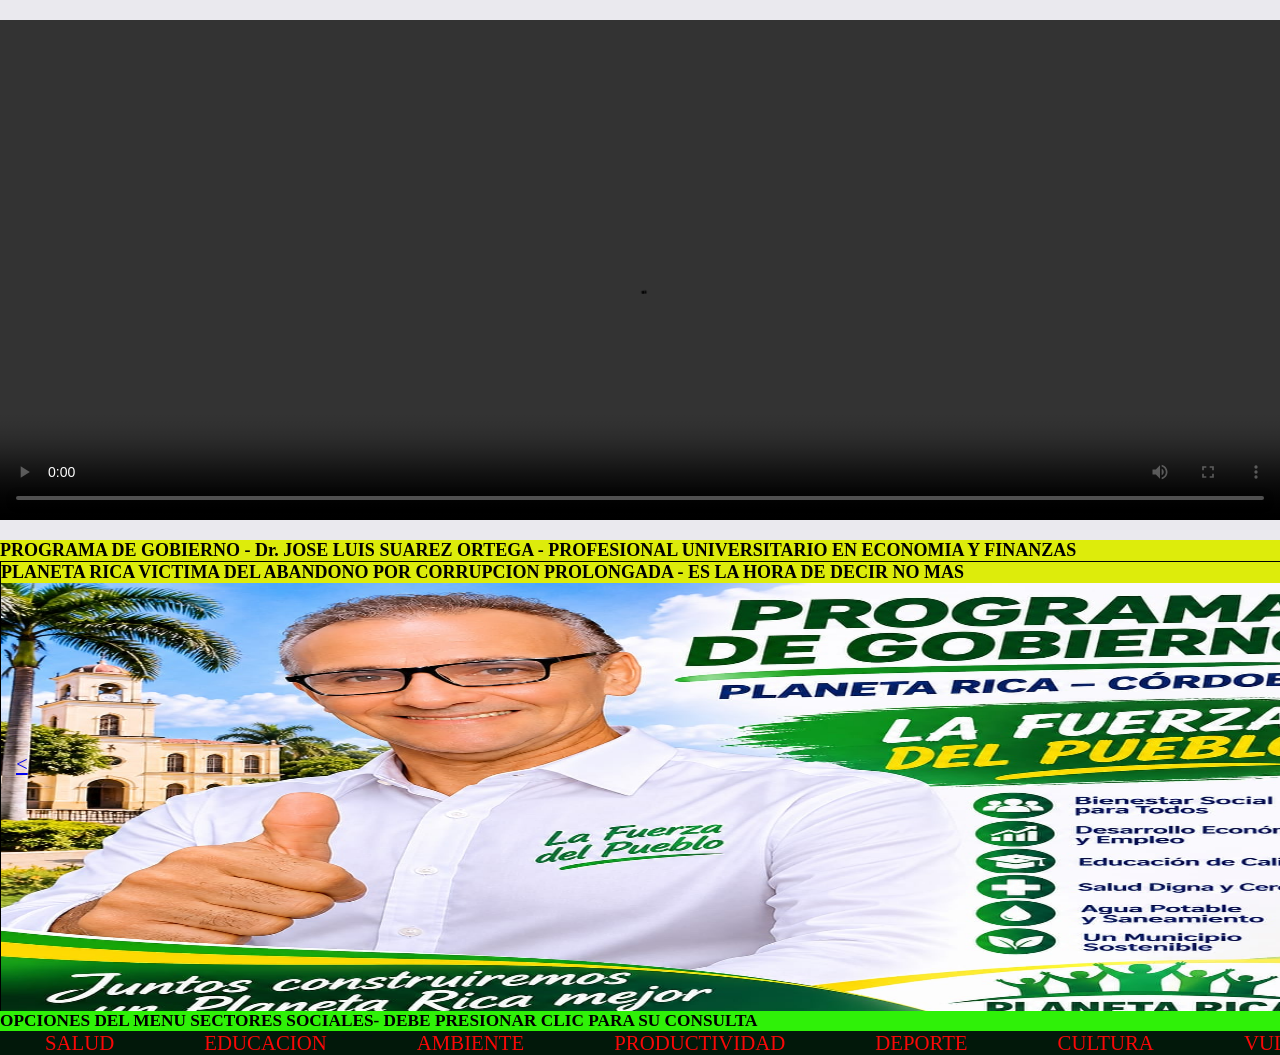
<file: index.html>
<!DOCTYPE html>
<html lang="es">
<head>
    <meta charset="UTF-8">
    <meta http-equiv="X-UA-compatible" content="IE=edge">
    <meta name="viewport" content="width=device-width, initial-scale=1.0">
    <title>PROGRAMA DE GOBIERNO - Lc. JOSE LUIS SUAREZ ORTEGA</title>
    <link rel="stylesheet" href="stilocarrusel.css">
</head>
<div class="pantalla-video">
  <video src="Videoprueba.mp4" controls></video>
</div>
<body>
   <H4>PROGRAMA DE GOBIERNO - Dr. JOSE LUIS SUAREZ ORTEGA - PROFESIONAL UNIVERSITARIO EN ECONOMIA Y FINANZAS</H4>
   <div id = "conteItemsCarrusel">
         <div class="itemCarrusel" id="itemCarrusel-1"> 
               <div class="tarjetaCarrusel" id="tarjetaCarrusel-1">
                   <h4>PLANETA RICA VICTIMA DEL ABANDONO POR CORRUPCION PROLONGADA - ES LA HORA DE DECIR NO MAS</h4>
                   <img class="imagen" src="PORTADA1.jpeg" alt="item-1-carrusel">  
                </div>
                <div class="flechasCarrusel">
                 <a href="#itemCarrusel-4">  
               <p><</p>
                 </a>
                 <a href="#itemCarrusel-4">
               <p>></p>     
                 </a>
               </div>     
         </div> 
         <div class="itemCarrusel" id="itemCarrusel-2">
              <div class="tarjetaCarrusel" id="tarjetaCarrusel-2">
                <h4>(4) EJES ESTRATEGICOS DE EJECUCION PRIORITARIA</h4>
                   <img class="imagen" src="PORTADA2.jpeg" id="item-2-carrusel">
              </div>
              <div class="flechasCarrusel">
               <a href="#itemCarrusel-1"> 
                    <p><</p>
               </a>
               <a href="#itemCarrusel-1">
                    <p>>></p>
               </a>
             </div>
         </div> 
         <div class="itemCarrusel" id="itemCarrusel-3">
              <div class="tarjetaCarrusel" id="tarjetaCarrusel-3">
                 <h4>(4) EJES ESTRATEGICOS DE EJECUCION PRIORITARIA</h4>
                  <img class="imagen" src="PORTADA3.jpeg" alt="item-3-carrusel">
             </div>
             <div class="flechasCarrusel">
               <a href="#itemCarrusel-2"> 
                    <p><</p>
               </a>
               <a href="#itemCarrusel-2">
                    <p>></p>
               </a>
             </div>
        </div>
        <div class="itemCarrusel" id="itemCarrusel-4">
             <div class="tarjetaCarrusel" id="tarjetaCarrusel-4">
                <h4>(4) EJES ESTRATEGICOS DE EJECUCION PRIORITARIA</h4>
                 <img class="imagen" src="PORTADA4.jpeg" id="item-4-carrusel">
             </div>
             <div class="flechasCarrusel">
               <a href="#itemCarrusel-3"> 
                    <p><</p>
               </a>
               <a href="#itemCarrusel-3">
                    <p>>></p>
               </a>
         </div>
     </div>  
   </div>
     <body>
        <h5>OPCIONES DEL MENU SECTORES SOCIALES- DEBE PRESIONAR CLIC PARA SU CONSULTA</h5>
        <div class="menu"> 
        <a href="Taxis.html">SALUD</a>
        <a href="EDUCAR.html">EDUCACION</a> 
        <a href="AMBIENTE.html">AMBIENTE</a>
        <a href="EMPLEO.html">PRODUCTIVIDAD</a>
        <a href="DEPORTE.html">DEPORTE</a>
        <a href="EDUCAR.html">CULTURA</a>
        <a href="EMPLEO.html">VULNERABILIDAD</a>
        </div>
     </body> 
</body>
</file>
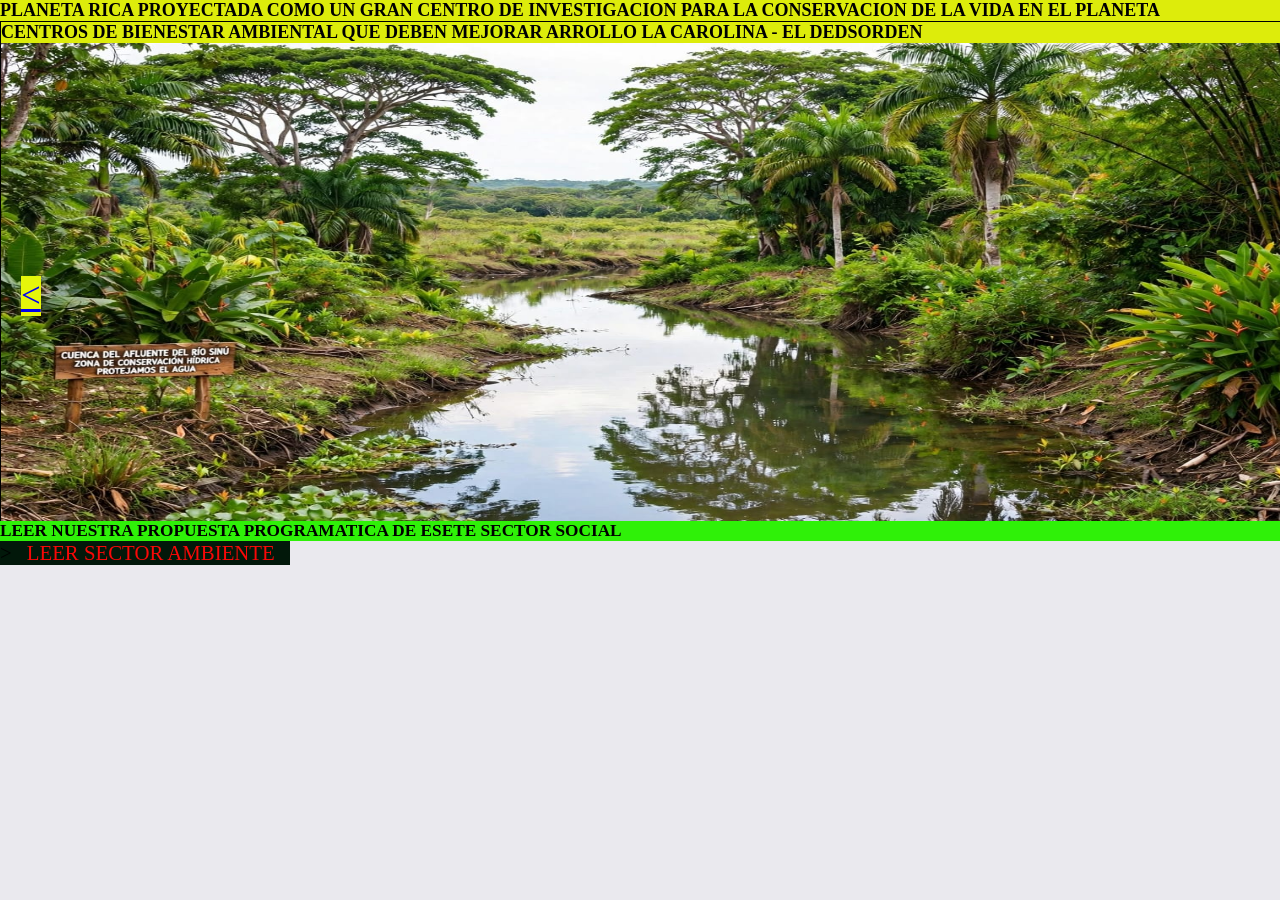
<file: AMBIENTE.html>
<!DOCTYPE html>
<html lang="es">
<head>
    <meta charset="UTF-8">
    <meta http-equiv="X-UA-compatible" content="IE=edge">
    <meta name="viewport" content="width=device-width, initial-scale=1.0">
    <title>AMBIENTE PARA LA VIDA</title>
    <link rel="stylesheet" href="combostilo.css">
</head>
<body>
   <H4>PLANETA RICA PROYECTADA COMO UN GRAN CENTRO DE INVESTIGACION PARA LA CONSERVACION DE LA VIDA EN EL PLANETA </H4>
   <div id = "conteItemsCarrusel">
         <div class="itemCarrusel" id="itemCarrusel-1"> 
               <div class="tarjetaCarrusel" id="tarjetaCarrusel-1">
                   <h4>CENTROS DE BIENESTAR AMBIENTAL QUE DEBEN MEJORAR ARROLLO LA CAROLINA - EL DEDSORDEN</h4>
                   <img class="imagen" src="CUENCA.jpeg" alt="item-1-carrusel">  
                </div>
                <div class="flechasCarrusel">
                 <a href="#itemCarrusel-4">  
                    <p><</p>
                 </a>
                 <a href="#itemCarrusel-4">
                    <p>></p>     
                 </a>
               </div>     
         </div> 
         <div class="itemCarrusel" id="itemCarrusel-2">
              <div class="tarjetaCarrusel" id="tarjetaCarrusel-2">
                <h4>EL PROGRAMA BASURA CERO SERA UNA PRIORIDAD MUNICIPAL Y REGIONAL</h4>
                   <img class="imagen" src="BOSQUE.jpeg" id="item-2-carrusel">
              </div>
              <div class="flechasCarrusel">
               <a href="#itemCarrusel-1"> 
                    <p><</p>
               </a>
               <a href="#itemCarrusel-1">
                    <p>></p>
               </a>
             </div>
         </div> 
         <div class="itemCarrusel" id="itemCarrusel-3">
              <div class="tarjetaCarrusel" id="tarjetaCarrusel-3">
                 <h4>LAS JUNTAS DE ACCION COMUNAL PROTAGONISTAS DEL PROCESO CONSTRUCTOR DE EDUCACION AMBIENTE</h4>
                  <img class="imagen" src="HUMEDAL.jpeg" alt="item-3-carrusel">
             </div>
             <div class="flechasCarrusel">
               <a href="#itemCarrusel-2"> 
                    <p><</p>
               </a>
               <a href="#itemCarrusel-2">
                    <p>></p>
               </a>
             </div>
        </div>
        <div class="itemCarrusel" id="itemCarrusel-4">
             <div class="tarjetaCarrusel" id="tarjetaCarrusel-4">
                <h4>PROGRAMA DE PROTECCION DE LAS RAICES DEL PITAL COMO CONSERVACION DEL AGUA</h4>
                 <img class="imagen" src="PARQUEECOLO.jpeg" id="item-4-carrusel">
             </div>
             <div class="flechasCarrusel">
               <a href="#itemCarrusel-3"> 
                    <p><</p>
               </a>
               <a href="#itemCarrusel-3">
                    <p>></p>
               </a>
         </div>
     </div>  
   </div>
     <body>
        <h5>LEER NUESTRA PROPUESTA PROGRAMATICA DE ESETE SECTOR SOCIAL</h5>
        <div class="menu"> >
        <a href="SECTORAMBIENTE.pdf">LEER SECTOR AMBIENTE</a>
        </div>
     </body> 
</body>
</file>
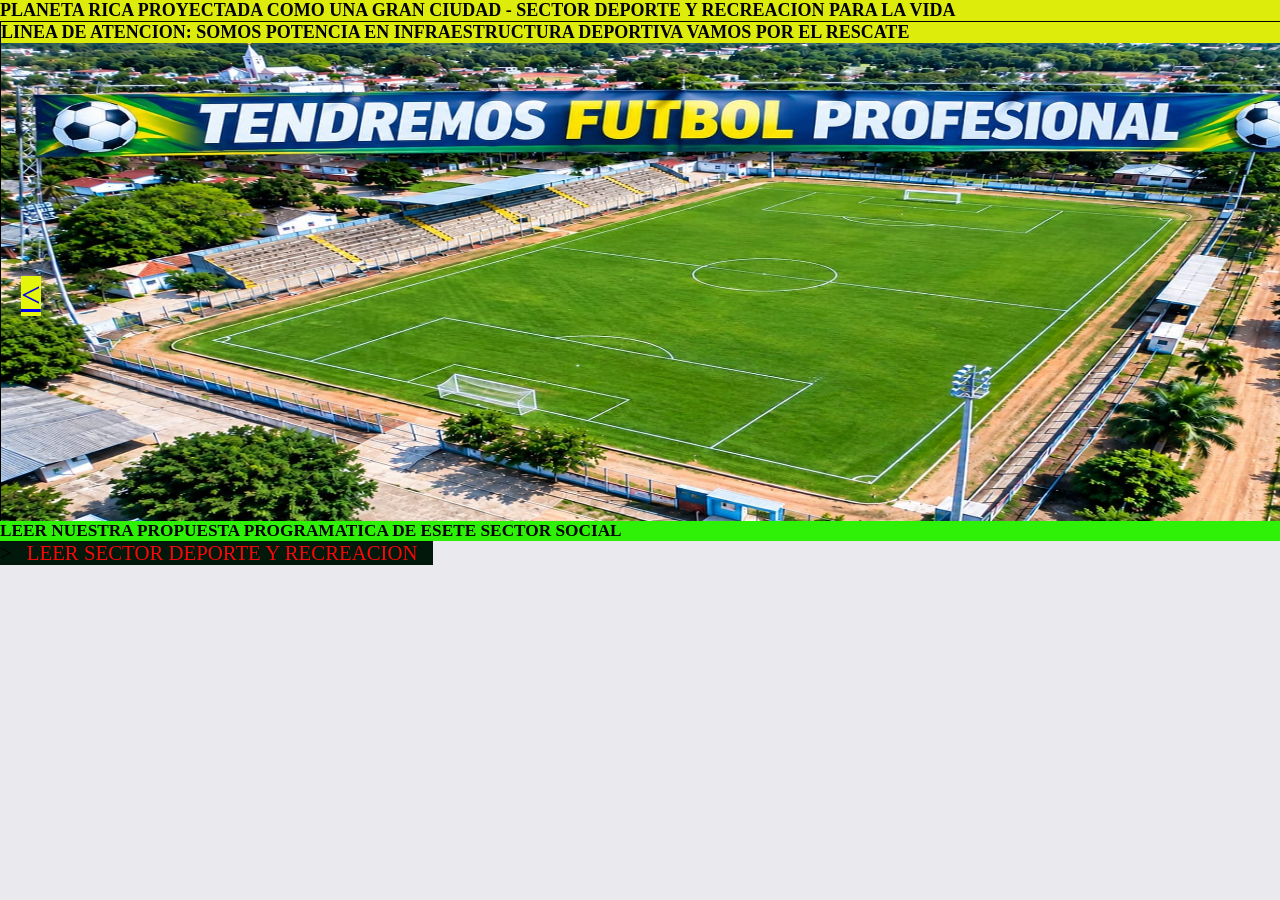
<file: DEPORTE.html>
<!DOCTYPE html>
<html lang="es">
<head>
    <meta charset="UTF-8">
    <meta http-equiv="X-UA-compatible" content="IE=edge">
    <meta name="viewport" content="width=device-width, initial-scale=1.0">
    <title>DEPORTE Y RECREACION</title>
    <link rel="stylesheet" href="combostilo.css">
</head>
<body>
   <H4>PLANETA RICA PROYECTADA COMO UNA GRAN CIUDAD - SECTOR DEPORTE Y RECREACION PARA LA VIDA</H4>
   <div id = "conteItemsCarrusel">
         <div class="itemCarrusel" id="itemCarrusel-1"> 
               <div class="tarjetaCarrusel" id="tarjetaCarrusel-1">
                   <h4>LINEA DE ATENCION: SOMOS POTENCIA EN INFRAESTRUCTURA DEPORTIVA VAMOS POR EL RESCATE</h4>
                   <img class="imagen" src="ESTADIO.jpeg" alt="item-1-carrusel">  
                </div>
                <div class="flechasCarrusel">
                 <a href="#itemCarrusel-4">  
                    <p><</p>
                 </a>
                 <a href="#itemCarrusel-4">
                    <p>></p>     
                 </a>
               </div>     
         </div> 
         <div class="itemCarrusel" id="itemCarrusel-2">
              <div class="tarjetaCarrusel" id="tarjetaCarrusel-2">
                <h4>TENDREMOS FUTBOL PROFESIONAL - DEPORTE Y RECRACION PARA TODOS</h4>
                   <img class="imagen" src="PORTADA7.jpeg" id="item-2-carrusel">
              </div>
              <div class="flechasCarrusel">
               <a href="#itemCarrusel-1"> 
                    <p><</p>
               </a>
               <a href="#itemCarrusel-1">
                    <p>></p>
               </a>
             </div>
         </div> 
         <div class="itemCarrusel" id="itemCarrusel-3">
              <div class="tarjetaCarrusel" id="tarjetaCarrusel-3">
                 <h4>GIMNASIA - AEROBICOS - BAILE DEPORTIVO - GIMNASIO - CILORUTA - CICLISMO RECREATIVO</h4>
                  <img class="imagen" src="FOTODEPORTE.jpeg" alt="item-3-carrusel">
             </div>
             <div class="flechasCarrusel">
               <a href="#itemCarrusel-2"> 
                    <p><</p>
               </a>
               <a href="#itemCarrusel-2">
                    <p>></p>
               </a>
             </div>
        </div>
        <div class="itemCarrusel" id="itemCarrusel-4">
             <div class="tarjetaCarrusel" id="tarjetaCarrusel-4">
                 <h4>DEPORTE Y RECREACION PARA TODOS</h4>
                 <img class="imagen" src="ESTADIO.jpeg" id="item-4-carrusel">
             </div>
             <div class="flechasCarrusel">
               <a href="#itemCarrusel-3"> 
                    <p><</p>
               </a>
               <a href="#itemCarrusel-3">
                    <p>></p>
               </a>
         </div>
     </div>  
   </div>
     <body>
        <h5>LEER NUESTRA PROPUESTA PROGRAMATICA DE ESETE SECTOR SOCIAL</h5>
        <div class="menu"> >
        <a href="SECTORDEPORTE.pdf">LEER SECTOR  DEPORTE Y RECREACION</a>
        </div>
     </body> 
</body>
</file>
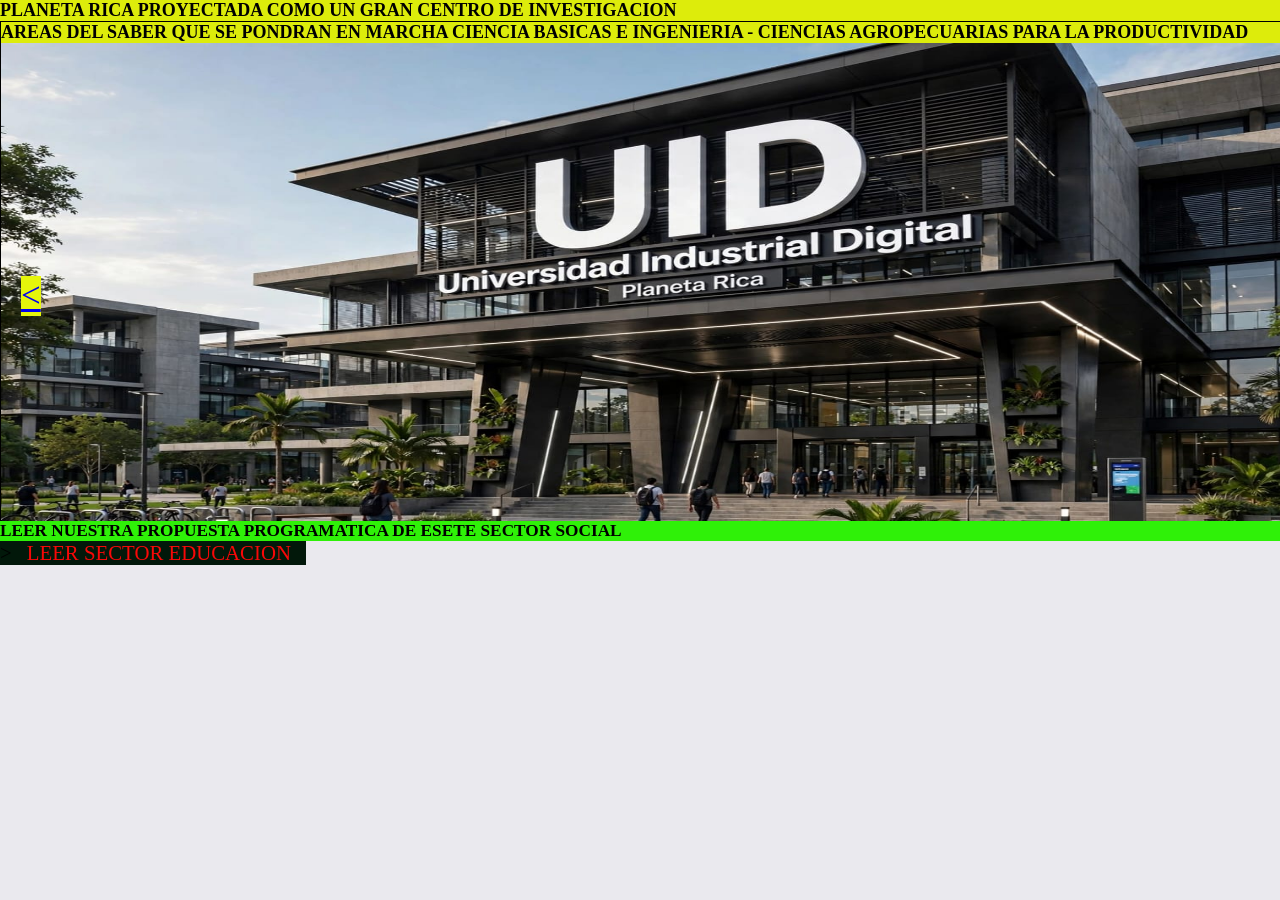
<file: EDUCAR.html>
<!DOCTYPE html>
<html lang="es">
<head>
    <meta charset="UTF-8">
    <meta http-equiv="X-UA-compatible" content="IE=edge">
    <meta name="viewport" content="width=device-width, initial-scale=1.0">
    <title>SOMOS EDUCACION ESPECIALIZADA</title>
    <link rel="stylesheet" href="combostilo.css">
</head>
<body>
   <H4>PLANETA RICA PROYECTADA COMO UN GRAN CENTRO DE INVESTIGACION</H4>
   <div id = "conteItemsCarrusel">
         <div class="itemCarrusel" id="itemCarrusel-1"> 
               <div class="tarjetaCarrusel" id="tarjetaCarrusel-1">
                   <h4>AREAS DEL SABER QUE SE PONDRAN EN MARCHA CIENCIA BASICAS E INGENIERIA - CIENCIAS AGROPECUARIAS PARA LA PRODUCTIVIDAD</h4>
                   <img class="imagen" src="EDUCACION.jpeg" alt="item-1-carrusel">  
                </div>
                <div class="flechasCarrusel">
                 <a href="#itemCarrusel-4">  
                    <p><</p>
                 </a>
                 <a href="#itemCarrusel-4">
                    <p>></p>     
                 </a>
               </div>     
         </div> 
         <div class="itemCarrusel" id="itemCarrusel-2">
              <div class="tarjetaCarrusel" id="tarjetaCarrusel-2">
                <h4>FACULTAD DE INGENIERIAS - FACULTAD DE CIENCIA HUMANAS</h4>
                   <img class="imagen" src="PORTADA6.jpeg" id="item-2-carrusel">
              </div>
              <div class="flechasCarrusel">
               <a href="#itemCarrusel-1"> 
                    <p><</p>
               </a>
               <a href="#itemCarrusel-1">
                    <p>></p>
               </a>
             </div>
         </div> 
         <div class="itemCarrusel" id="itemCarrusel-3">
              <div class="tarjetaCarrusel" id="tarjetaCarrusel-3">
                 <h4>LINEA - AUTOMOVIL - Y ALTA GAMA</h4>
                  <img class="imagen" src="CAMPUS.jpeg" alt="item-3-carrusel">
             </div>
             <div class="flechasCarrusel">
               <a href="#itemCarrusel-2"> 
                    <p><</p>
               </a>
               <a href="#itemCarrusel-2">
                    <p>></p>
               </a>
             </div>
        </div>
        <div class="itemCarrusel" id="itemCarrusel-4">
             <div class="tarjetaCarrusel" id="tarjetaCarrusel-4">
                <h4>NUESTRA MEJOR HERENCIA LA EDUCACION PROFESIONAL</h4>
                 <img class="imagen" src="PORTADA4.jpeg" id="item-4-carrusel">
             </div>
             <div class="flechasCarrusel">
               <a href="#itemCarrusel-3"> 
                    <p><</p>
               </a>
               <a href="#itemCarrusel-3">
                    <p>></p>
               </a>
         </div>
     </div>  
   </div>
     <body>
        <h5>LEER NUESTRA PROPUESTA PROGRAMATICA DE ESETE SECTOR SOCIAL</h5>
        <div class="menu"> >
        <a href="SECTOREDUCACION.pdf">LEER SECTOR EDUCACION</a>
        </div>
     </body> 
</body>
</file>
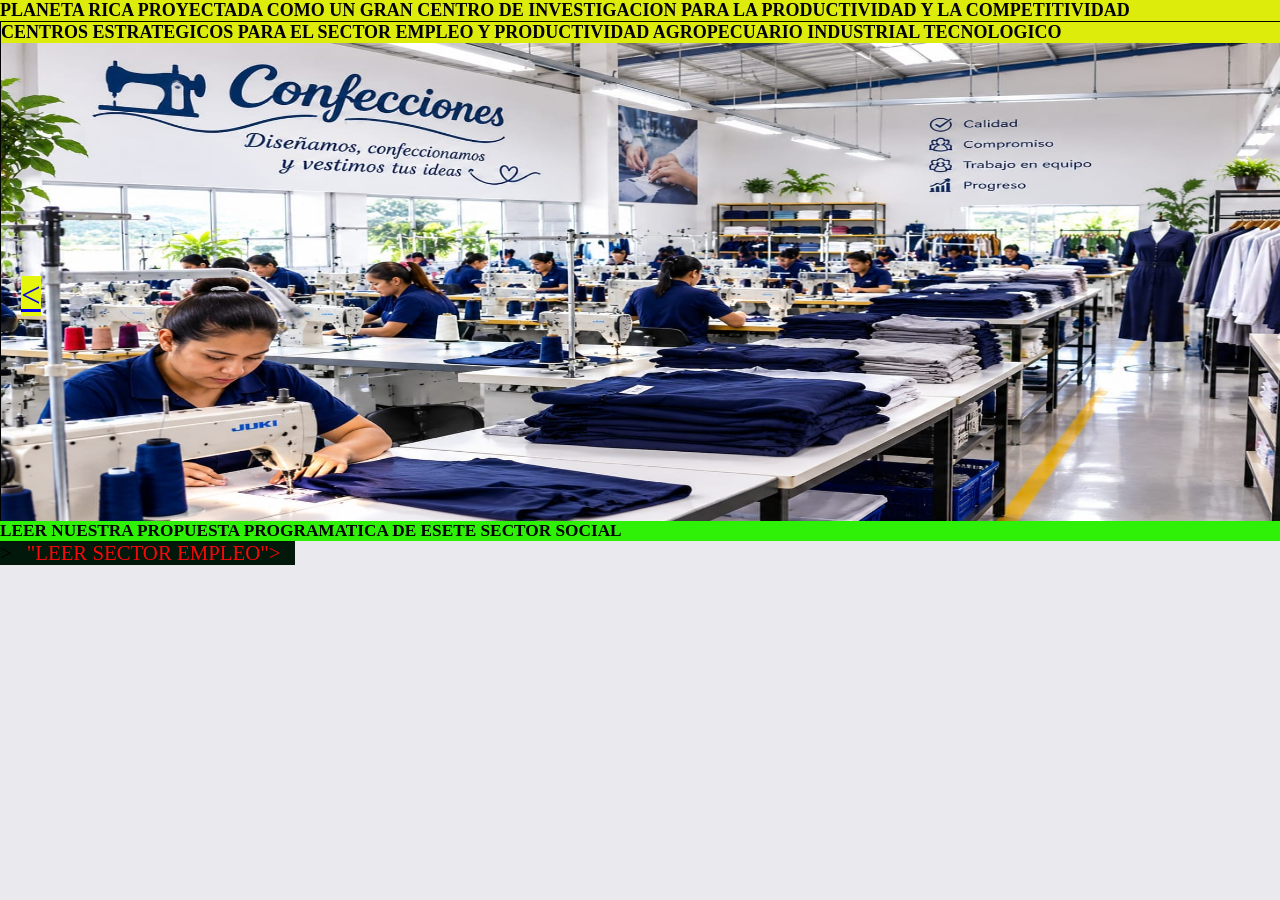
<file: EMPLEO.html>
<!DOCTYPE html>
<html lang="es">
<head>
    <meta charset="UTF-8">
    <meta http-equiv="X-UA-compatible" content="IE=edge">
    <meta name="viewport" content="width=device-width, initial-scale=1.0">
    <title>AMBIENTE PARA LA VIDA</title>
    <link rel="stylesheet" href="combostilo.css">
</head>
<body>
   <H4>PLANETA RICA PROYECTADA COMO UN GRAN CENTRO DE INVESTIGACION PARA LA PRODUCTIVIDAD Y LA COMPETITIVIDAD</H4>
   <div id = "conteItemsCarrusel">
         <div class="itemCarrusel" id="itemCarrusel-1"> 
               <div class="tarjetaCarrusel" id="tarjetaCarrusel-1">
                   <h4>CENTROS ESTRATEGICOS PARA EL SECTOR EMPLEO Y PRODUCTIVIDAD AGROPECUARIO INDUSTRIAL TECNOLOGICO</h4>
                   <img class="imagen" src="CENTROEMPRESA.jpeg" id="item-1-carrusel">  
                </div>
                <div class="flechasCarrusel">
                 <a href="#itemCarrusel-4">  
                    <p><</p>
                 </a>
                 <a href="#itemCarrusel-4">
                    <p>></p>     
                 </a>
               </div>     
         </div> 
         <div class="itemCarrusel" id="itemCarrusel-2">
              <div class="tarjetaCarrusel" id="tarjetaCarrusel-2">
                <h4>EL SECTRO CALZADO Y CONFECCCIONES ESPACION DE INCLUSION URBANA Y AGROINDUSTRIAL INCLUSION RURAL</h4>
                   <img class="imagen" src="CALZADO.jpeg" id="item-2-carrusel">
              </div>
              <div class="flechasCarrusel">
               <a href="#itemCarrusel-1"> 
                    <p><</p>
               </a>
               <a href="#itemCarrusel-1">
                    <p>></p>
               </a>
             </div>
         </div> 
         <div class="itemCarrusel" id="itemCarrusel-3">
              <div class="tarjetaCarrusel" id="tarjetaCarrusel-3">
                 <h4>LAS JUNTAS DE ACCION COMUNAL PROTAGONISTAS DEL PROCESO CONSTRUCTOR DE ARTICULACION PARA LA INCLUSION</h4>
                  <img class="imagen" src="FABRICACON.jpeg" alt="item-3-carrusel">
             </div>
             <div class="flechasCarrusel">
               <a href="#itemCarrusel-2"> 
                    <p><</p>
               </a>
               <a href="#itemCarrusel-2">
                    <p>></p>
               </a>
             </div>
        </div>
        <div class="itemCarrusel" id="itemCarrusel-4">
             <div class="tarjetaCarrusel" id="tarjetaCarrusel-4">
                <h4>PROGRAMA PARA EL SECTOR CALAZADO - HAREMOS USO DE NUEVAS TECNOLOGIAS COMPETITIVAS</h4>
                 <img class="imagen" src="CALZADO.jpeg" id="item-4-carrusel">
             </div>
             <div class="flechasCarrusel">
               <a href="#itemCarrusel-3"> 
                    <p><</p>
               </a>
               <a href="#itemCarrusel-3">
                    <p>></p>
               </a>
         </div>
     </div>  
   </div>
     <body>
        <h5>LEER NUESTRA PROPUESTA PROGRAMATICA DE ESETE SECTOR SOCIAL</h5>
        <div class="menu"> >
        <a href="SECTOREMPLEO.pdf">"LEER SECTOR EMPLEO">

        </a>
        </div>
     </body> 
</body>
</file>
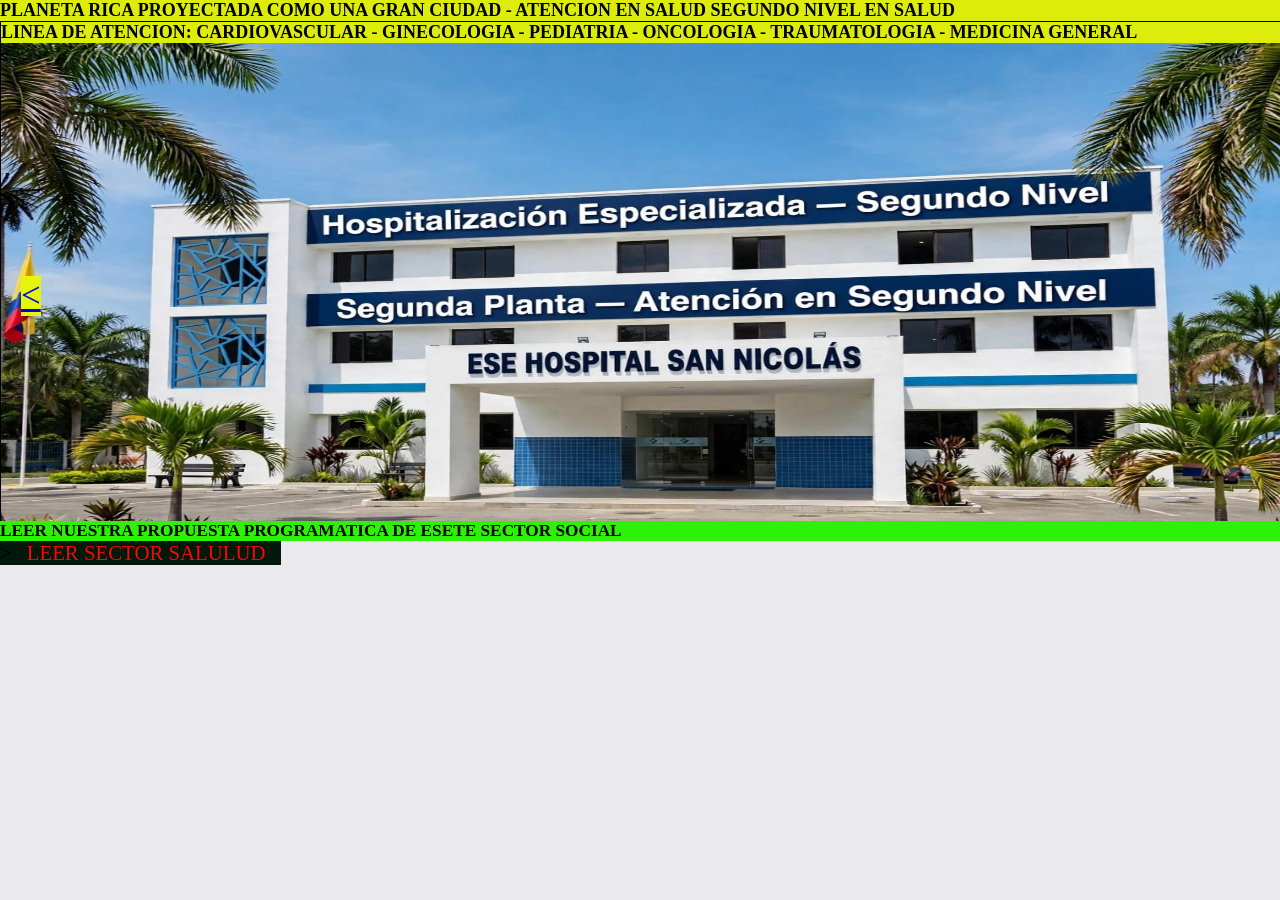
<file: Taxis.html>
<!DOCTYPE html>
<html lang="es">
<head>
    <meta charset="UTF-8">
    <meta http-equiv="X-UA-compatible" content="IE=edge">
    <meta name="viewport" content="width=device-width, initial-scale=1.0">
    <title>SOMOS SALUD ESPECIALIZADA</title>
    <link rel="stylesheet" href="combostilo.css">
</head>
<body>
   <H4>PLANETA RICA PROYECTADA COMO UNA GRAN CIUDAD - ATENCION EN SALUD SEGUNDO NIVEL EN SALUD</H4>
   <div id = "conteItemsCarrusel">
         <div class="itemCarrusel" id="itemCarrusel-1"> 
               <div class="tarjetaCarrusel" id="tarjetaCarrusel-1">
                   <h4>LINEA DE ATENCION: CARDIOVASCULAR - GINECOLOGIA - PEDIATRIA - ONCOLOGIA - TRAUMATOLOGIA - MEDICINA GENERAL</h4>
                   <img class="imagen" src="PORTADA5.jpeg" alt="item-1-carrusel">  
                </div>
                <div class="flechasCarrusel">
                 <a href="#itemCarrusel-4">  
                    <p><</p>
                 </a>
                 <a href="#itemCarrusel-4">
                    <p>></p>     
                 </a>
               </div>     
         </div> 
         <div class="itemCarrusel" id="itemCarrusel-2">
              <div class="tarjetaCarrusel" id="tarjetaCarrusel-2">
                <h4>LINEA - CAMPEROS - BUSES Y BUSETAS</h4>
                   <img class="imagen" src="PORTADA6.jpeg" id="item-2-carrusel">
              </div>
              <div class="flechasCarrusel">
               <a href="#itemCarrusel-1"> 
                    <p><</p>
               </a>
               <a href="#itemCarrusel-1">
                    <p>></p>
               </a>
             </div>
         </div> 
         <div class="itemCarrusel" id="itemCarrusel-3">
              <div class="tarjetaCarrusel" id="tarjetaCarrusel-3">
                 <h4>LINEA - AUTOMOVIL - Y ALTA GAMA</h4>
                  <img class="imagen" src="PORTADA7.jpeg" alt="item-3-carrusel">
             </div>
             <div class="flechasCarrusel">
               <a href="#itemCarrusel-2"> 
                    <p><</p>
               </a>
               <a href="#itemCarrusel-2">
                    <p>></p>
               </a>
             </div>
        </div>
        <div class="itemCarrusel" id="itemCarrusel-4">
             <div class="tarjetaCarrusel" id="tarjetaCarrusel-4">
                <h4>LINEA - PARA CAMIONES DE TODO TIPO</h4>
                 <img class="imagen" src="PORTADA4.jpeg" id="item-4-carrusel">
             </div>
             <div class="flechasCarrusel">
               <a href="#itemCarrusel-3"> 
                    <p><</p>
               </a>
               <a href="#itemCarrusel-3">
                    <p>></p>
               </a>
         </div>
     </div>  
   </div>
     <body>
        <h5>LEER NUESTRA PROPUESTA PROGRAMATICA DE ESETE SECTOR SOCIAL</h5>
        <div class="menu"> >
        <a href="SECTORSALUD.pdf">LEER SECTOR SALULUD</a>
        </div>
     </body> 
</body>
</file>
<file: stilocarrusel.css>
* {
    padding: 0;
    margin: 0;
    box-sizing: border-box;
.pantalla-video {
        display: flex;
        justify-content: center;
        align-items: center;
        min-height: 60vh;
        margin: 0;
}

.pantalla-video video,
.pantalla-video iframe {
    width: 350%;
    height: 500px;
}

.imagen{
      width: 1350px;
      height: 450px
}

h4 {
   font-size: large;
   background-color: rgb(221, 236, 11);
 }

h5 {
    background-color: rgb(47, 241, 8);
}

 #conteItemsCarrusel{
    width: 200%;
    height: 450px;
    overflow: hidden;
}

.itemCarrusel{
    border: 1px solid black;
    height: 450px;
    position: relative;
}
.tarjetaCarrusel{
    width: 200%;
    height: 80%
}

.flechasCarrusel{
    position: absolute;
    top: 0;
    height: 90%;
    width: 200%;
    display: flex;
    align-items: center;
    justify-content: space-between;
    padding: 15px;  
}     

p{
    font-size: 45px
    background-color rgb(229, 245, 11);
}
body{
    background-color: rgb(234, 233, 238);
    font-size: 1.3rem;
}    
.menu{
    background-color: rgb(2, 24, 10);
    display: inline-flex;
}
.menu a{
    width: 260%;
    text-decoration: none;
    color: rgb(248, 8, 8);
    padding: 0 45px
}
.menu a:hover{
    width: 260%;
    background-color: rgb(245, 229, 10);
    color: black;
}
</file>
<file: combostilo.css>
* {
    padding: 0;
    margin: 0;
    box-sizing: border-box;

.imagen{
      width: 1350px;
      height: 550px;
}

}
h4 {
   font-size: large;
   background-color: rgb(221, 236, 11);
 }

h5 {
    background-color: rgb(47, 241, 8);
}

 #conteItemsCarrusel{
    width: 200%;
    height: 500px;
    overflow: hidden;
}

.itemCarrusel{
    border: 1px solid black;
    height: 550px;
    position: relative;
}
.tarjetaCarrusel{
    width: 200%;
    height: 100%;
}

.flechasCarrusel{
    position: absolute;
    top: 0;
    height: 100%;
    width: 200%;
    display: flex;
    align-items: center;
    justify-content: space-between;
    padding: 20px;  
}     

p{
    font-size: 35px;
    background-color: rgb(229, 245, 11);
}
body{
    background-color: rgb(234, 233, 238);
    font-size: 1.3rem;
}    
.menu{
    background-color: rgb(2, 24, 10);
    display: inline-flex;
}
.menu a{
    width: 200%;
    text-decoration: none;
    color: rgb(248, 8, 8);
    padding: 0 15px;
}
.menu a:hover{
    width: 200%;
    background-color: rgb(245, 229, 10);
    color: black;
}
</file>
